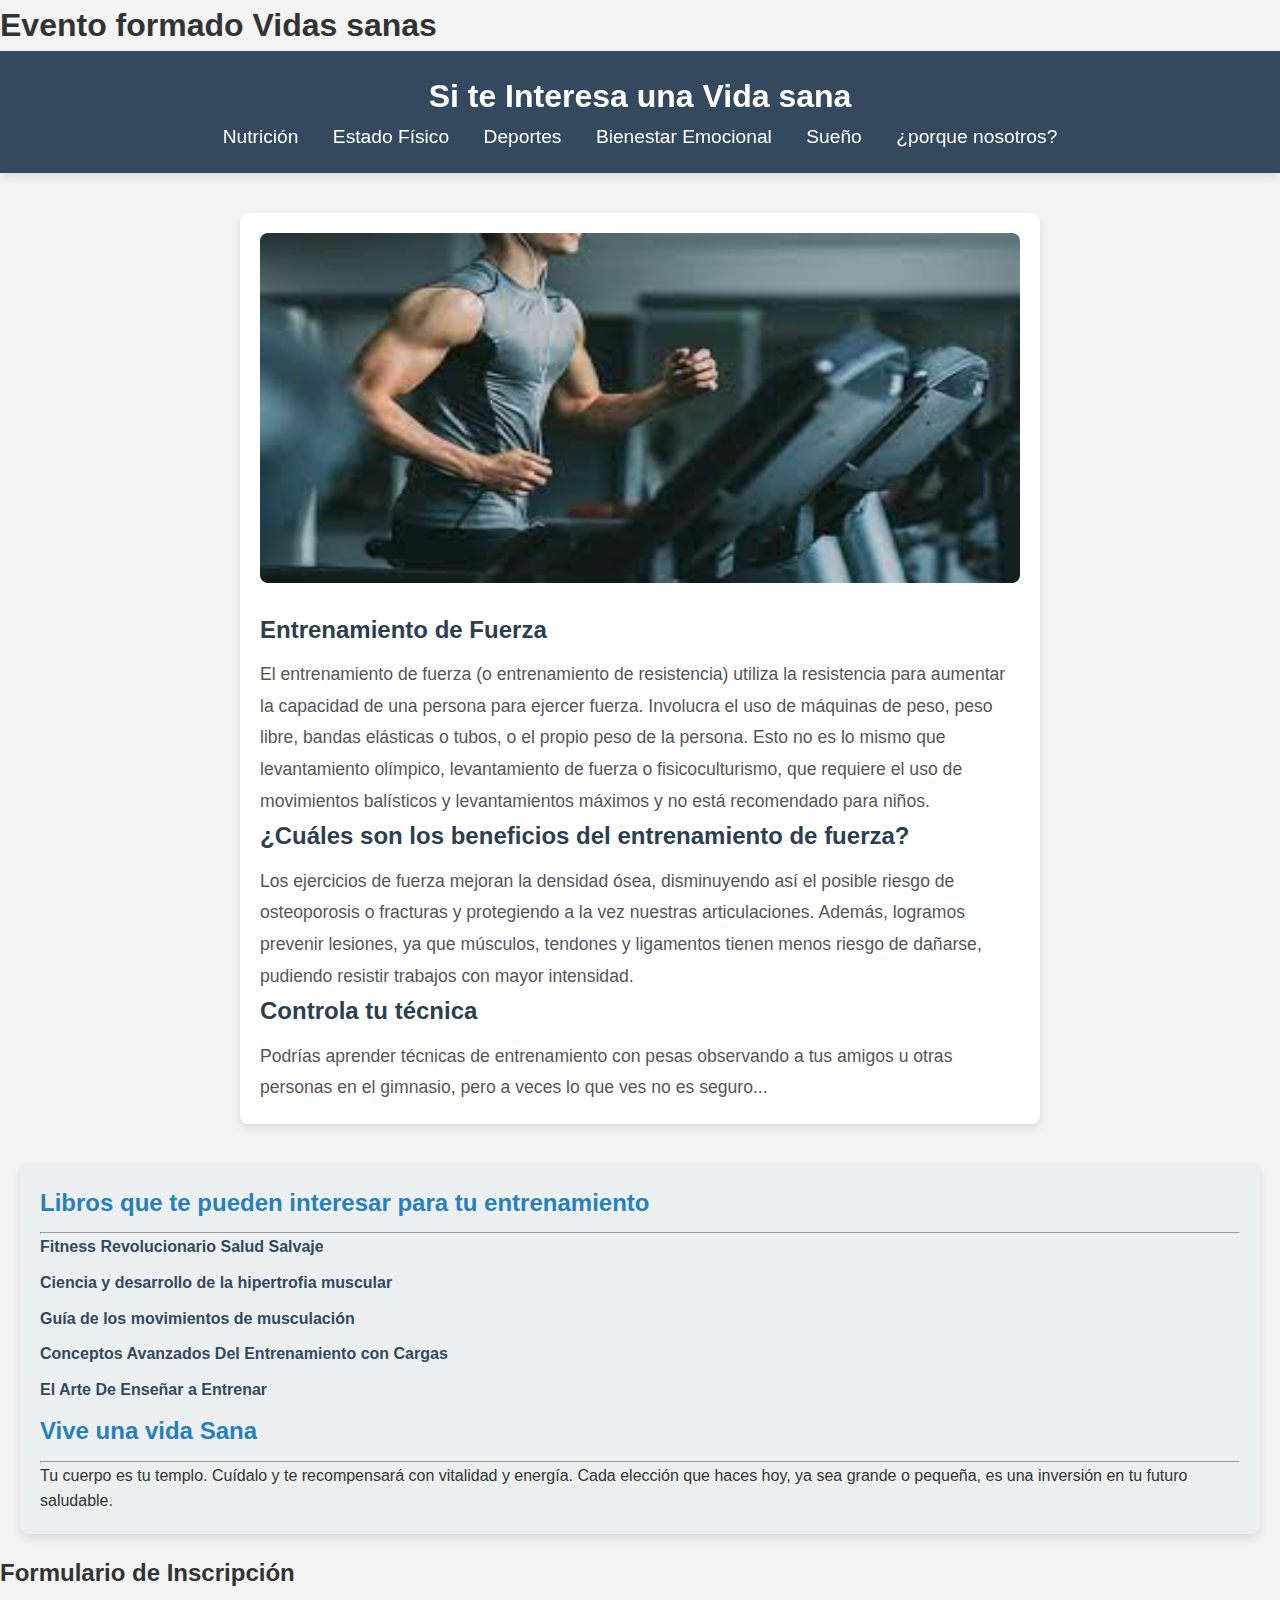
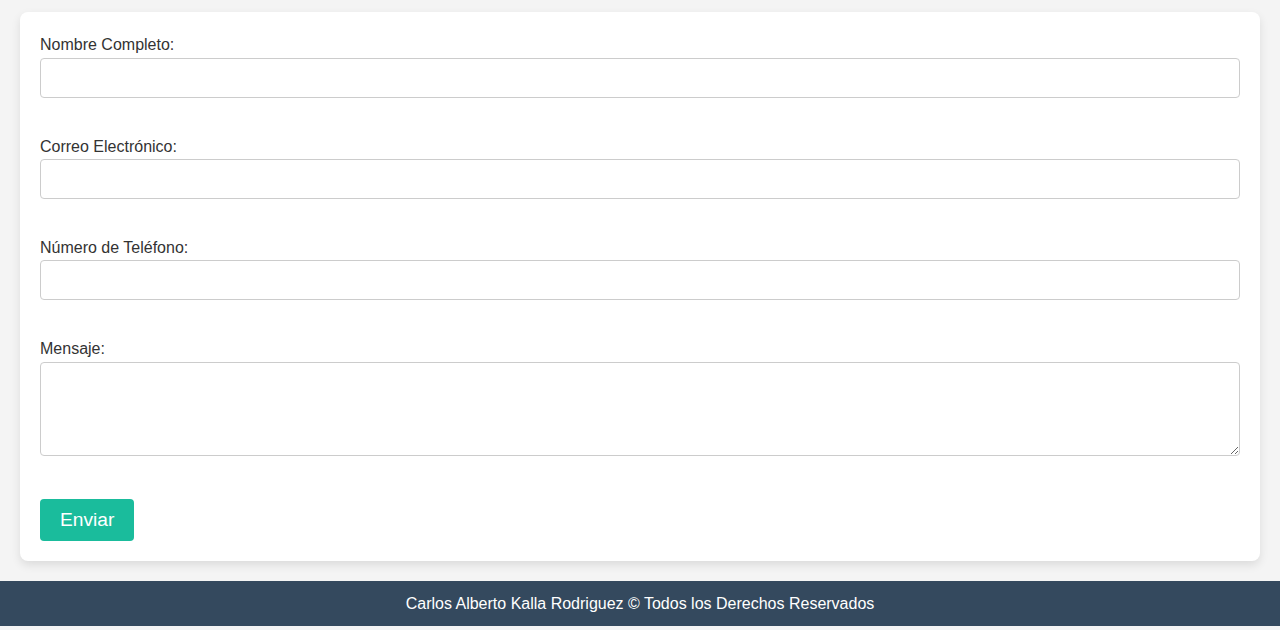
<file: index.html>
<!DOCTYPE html>

<html lang="es">
    <link rel="stylesheet" href="estilos.css">
<head>
    <meta charset="UTF-8">
    <meta name="viewport" content="width=device-width, initial-scale=1.0">
    <title>Entrenamiento Físico</title>
    <link rel="icon" href="imagenes de favicon/faviconDeporte/favicon.ico" type="image/x-icon">
</head>
<body>
    <h1>Evento formado Vidas sanas</h1>
   <div>
        <header>
            <nav>
                <ul>
                    <h2>Si te Interesa una Vida sana</h2>
                    <li><a href="#">Nutrición</a></li>
                    <li><a href="#">Estado Físico</a></li>
                    <li><a href="#">Deportes</a></li>
                    <li><a href="#">Bienestar Emocional</a></li>
                    <li><a href="#">Sueño</a></li>
                    <li><a href="formulario.html"> ¿porque nosotros? </a></li>
                </ul>
            </nav>
        </header>
        <main>
            <section>
                <div>
                    <img src="imagenes/images1.jpg" alt="Entrenamiento" width="500" height="350">
                </div>
                <article>
                    <h2>Entrenamiento de Fuerza</h2>
                    <p>El entrenamiento de fuerza (o entrenamiento de resistencia) utiliza la resistencia para aumentar la capacidad de una persona para ejercer fuerza. Involucra el uso de máquinas de peso, peso libre, bandas elásticas o tubos, o el propio peso de la persona. Esto no es lo mismo que levantamiento olímpico, levantamiento de fuerza o fisicoculturismo, que requiere el uso de movimientos balísticos y levantamientos máximos y no está recomendado para niños.</p>

                    <h2>¿Cuáles son los beneficios del entrenamiento de fuerza?</h2>
                    <p>Los ejercicios de fuerza mejoran la densidad ósea, disminuyendo así el posible riesgo de osteoporosis o fracturas y protegiendo a la vez nuestras articulaciones. Además, logramos prevenir lesiones, ya que músculos, tendones y ligamentos tienen menos riesgo de dañarse, pudiendo resistir trabajos con mayor intensidad.</p>

                    <h2>Controla tu técnica</h2>
                    <p>Podrías aprender técnicas de entrenamiento con pesas observando a tus amigos u otras personas en el gimnasio, pero a veces lo que ves no es seguro...</p>
                </article>
            </section>
        </main>
        <aside>
            <div>
                <h3>Libros que te pueden interesar para tu entrenamiento</h3>
                <hr>
                <ul>
                    <li><a href="#"><b>Fitness Revolucionario Salud Salvaje</b></a></li>
                    <li><a href="#"><b>Ciencia y desarrollo de la hipertrofia muscular</b></a></li>
                    <li><a href="#"><b>Guía de los movimientos de musculación</b></a></li>
                    <li><a href="#"><b>Conceptos Avanzados Del Entrenamiento con Cargas</b></a></li>
                    <li><a href="#"><b>El Arte De Enseñar a Entrenar</b></a></li>
                </ul>
            </div>
            <div>
                <h3>Vive una vida Sana</h3>
                <hr>
                <p>Tu cuerpo es tu templo. Cuídalo y te recompensará con vitalidad y energía. Cada elección que haces hoy, ya sea grande o pequeña, es una inversión en tu futuro saludable.</p>
            </div>
        </aside>

        <!-- Formulario de Inscripción -->
        <section id="inscripcion">
            <h2>Formulario de Inscripción</h2>
            <form action="/enviar_inscripcion" method="POST">
                <label for="nombre">Nombre Completo:</label><br>
                <input type="text" id="nombre" name="nombre" required><br><br>

                <label for="email">Correo Electrónico:</label><br>
                <input type="email" id="email" name="email" required><br><br>

                <label for="telefono">Número de Teléfono:</label><br>
                <input type="tel" id="telefono" name="telefono" required><br><br>

                <label for="mensaje">Mensaje:</label><br>
                <textarea id="mensaje" name="mensaje" rows="4" required></textarea><br><br>

                <input type="submit" value="Enviar">
            </form>
        </section>

              <footer>
            <p>Carlos Alberto Kalla Rodriguez © Todos los Derechos Reservados</p>
        </footer>
    </div>
</body>
</html>
</file>
<file: estilos.css>
/* General */
nav ul li:nth-child(n+2):nth-child(-n+6) a:hover {
    transform: translateX(5px);
}

* {
    margin: 0;
    padding: 0;
    box-sizing: border-box;
}

body {
    font-family: 'Arial', sans-serif;
    line-height: 1.6;
    background: #f4f4f4;
    color: #333;
}

/* Encabezado */
header {
    background-color: #34495e;
    color: white;
    padding: 20px 0;
    text-align: center;
    position: sticky;
    top: 0;
    z-index: 1000;
    box-shadow: 0 4px 10px rgba(0, 0, 0, 0.1);
}

header h2 {
    font-size: 2rem;
}

nav ul {
    list-style: none;
    padding: 0;
    text-align: center;
}

nav ul li {
    display: inline-block;
    margin: 0 15px;
}

nav ul li a {
    color: white;
    text-decoration: none;
    font-size: 1.2rem;
    transition: color 0.3s ease, transform 0.3s ease;
}

/* Solo aplica movimiento a los enlaces de navegación */
nav ul li:nth-child(n+2):nth-child(-n+6) a:hover {
    color: #1abc9c;
    transform: translateX(5px); /* Mueve el enlace 5px hacia la derecha */
}

/* Main content */
main {
    display: flex;
    justify-content: space-around;
    flex-wrap: wrap;
    margin: 20px;
}

main section {
    flex: 1;
    padding: 20px;
    max-width: 800px;
    margin: 20px;
    background: white;
    box-shadow: 0 4px 10px rgba(0, 0, 0, 0.1);
    border-radius: 8px;
}

main section h2 {
    color: #2c3e50;
    margin-bottom: 10px;
}

main section p {
    font-size: 1.1rem;
    line-height: 1.8;
    color: #555;
}

main section img {
    width: 100%;
    border-radius: 8px;
    margin-bottom: 20px;
}

/* Aside (sidebar) */
aside {
    flex: 0.3;
    background-color: #ecf0f1;
    padding: 20px;
    margin: 20px;
    border-radius: 8px;
    box-shadow: 0 4px 10px rgba(0, 0, 0, 0.1);
}

aside h3 {
    color: #2980b9;
    margin-bottom: 10px;
    font-size: 1.5rem;
}

aside ul {
    list-style: none;
    padding: 0;
}

aside ul li {
    margin-bottom: 10px;
}

aside ul li a {
    color: #34495e;
    text-decoration: none;
    font-weight: bold;
    transition: color 0.3s ease, transform 0.3s ease;
}

aside ul li a:hover {
    color: #1abc9c;
    transform: translateX(5px); /* Mueve el enlace 5px hacia la derecha */
}

/* Formularios */
form {
    background-color: white;
    padding: 20px;
    margin: 20px;
    box-shadow: 0 4px 10px rgba(0, 0, 0, 0.1);
    border-radius: 8px;
}

form input[type="text"],
form input[type="email"],
form input[type="tel"],
form textarea {
    width: 100%;
    padding: 10px;
    margin-bottom: 10px;
    border: 1px solid #ccc;
    border-radius: 4px;
    font-size: 1rem;
}

form input[type="submit"] {
    background-color: #1abc9c;
    color: white;
    padding: 10px 20px;
    border: none;
    border-radius: 4px;
    cursor: pointer;
    font-size: 1.2rem;
    transition: background-color 0.3s ease, transform 0.3s ease;
}

form input[type="submit"]:hover {
    background-color: #16a085;
    transform: scale(1.05); /* Escala ligeramente el botón al pasar el mouse */
}

/* Footer */
footer {
    background-color: #34495e;
    color: white;
    text-align: center;
    padding: 10px 0;
    margin-top: 20px;
}

/* Media queries for responsive design */
@media (max-width: 768px) {
    main {
        flex-direction: column;
    }

    nav ul li {
        display: block;
        margin: 10px 0;
    }
}
</file>
